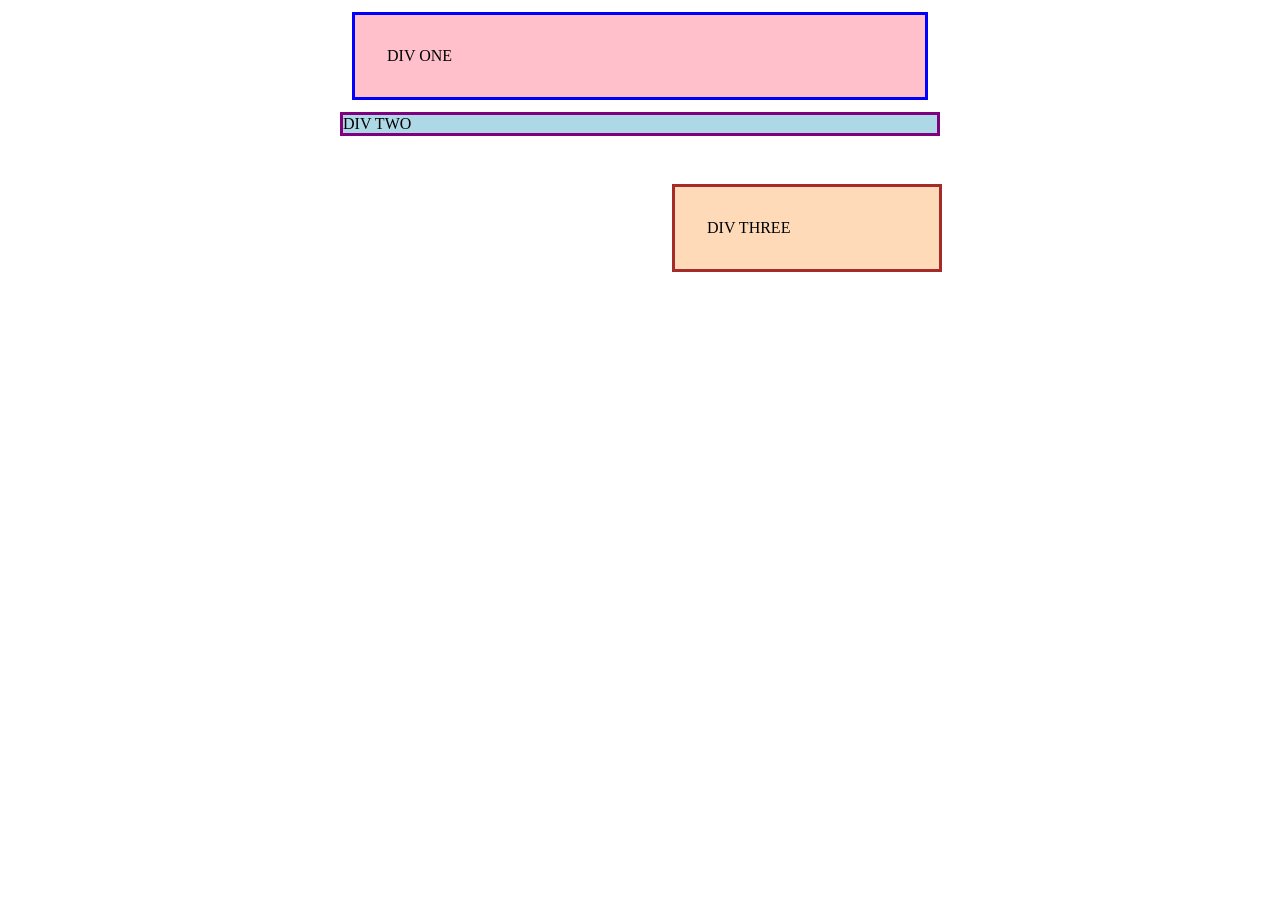
<file: foundations/block-and-inline/01-margin-and-padding-1/index.html>
<!DOCTYPE html>
<html lang="en">
  <head>
    <meta charset="UTF-8">
    <meta http-equiv="X-UA-Compatible" content="IE=edge">
    <meta name="viewport" content="width=device-width, initial-scale=1.0">
    <title>Margin and Padding exercise</title>
    <link rel="stylesheet" href="style.css">
  </head>
  <body>

    <div class="one">

      DIV ONE

    </div>

    <div class="two">

      DIV TWO

    </div>

    <div class="three">

      DIV THREE

    </div>
    
  </body>
</html>
</file>
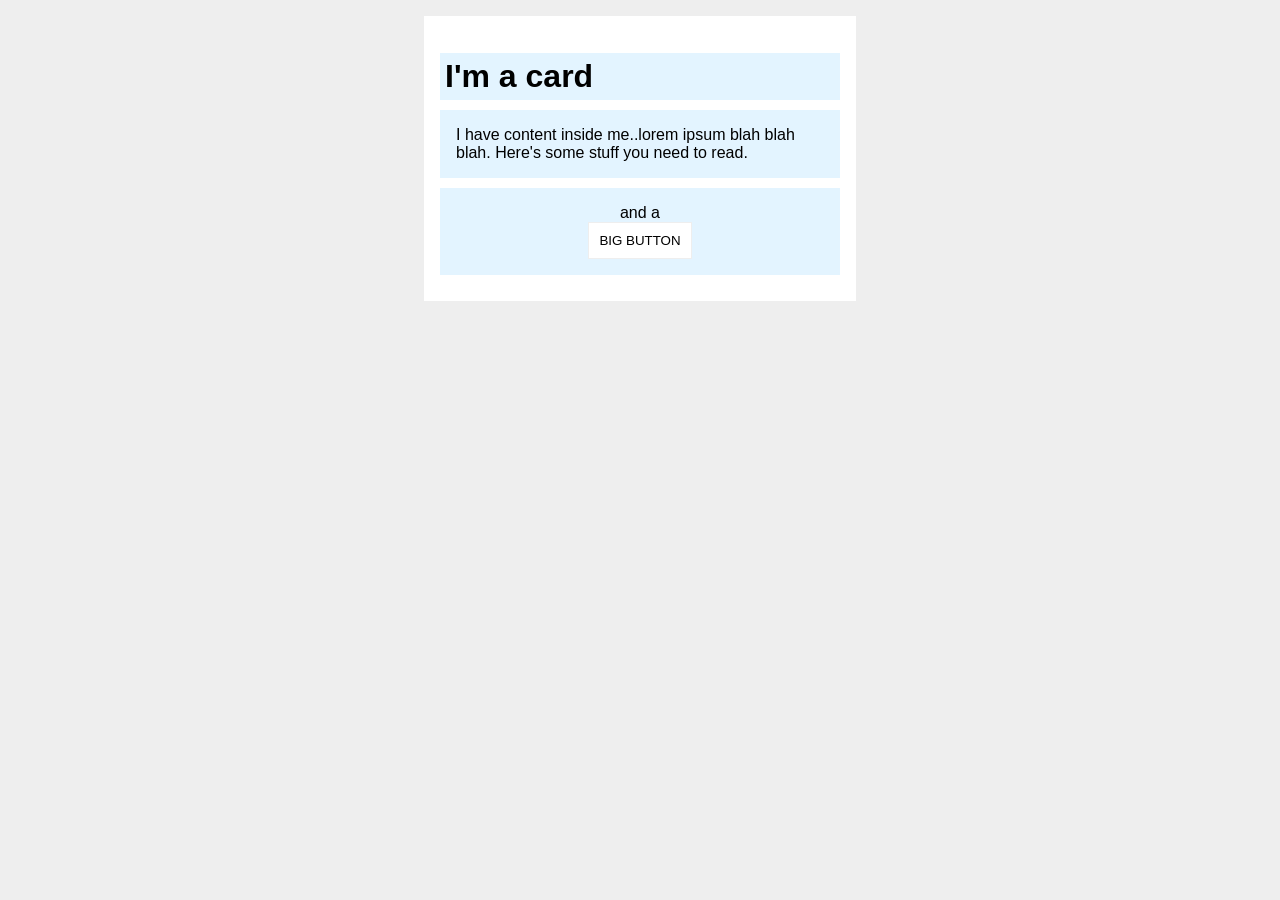
<file: foundations/block-and-inline/02-margin-and-padding-2/index.html>
<!DOCTYPE html>
<html lang="en">
  <head>
    <meta charset="UTF-8">
    <meta http-equiv="X-UA-Compatible" content="IE=edge">
    <meta name="viewport" content="width=device-width, initial-scale=1.0">
    <title>Margin and Padding exercise 2</title>
    <link rel="stylesheet" href="style.css">
  </head>
  <body>

    <div class="card">

      <h1 class="title">I'm a card</h1>

      <div class="content">I have content inside me..lorem ipsum blah blah blah. Here's some stuff you need to read.</div>

      <div class="button-container">and a <button>BIG BUTTON</button></div>
      
    </div>

  </body>
</html>
</file>
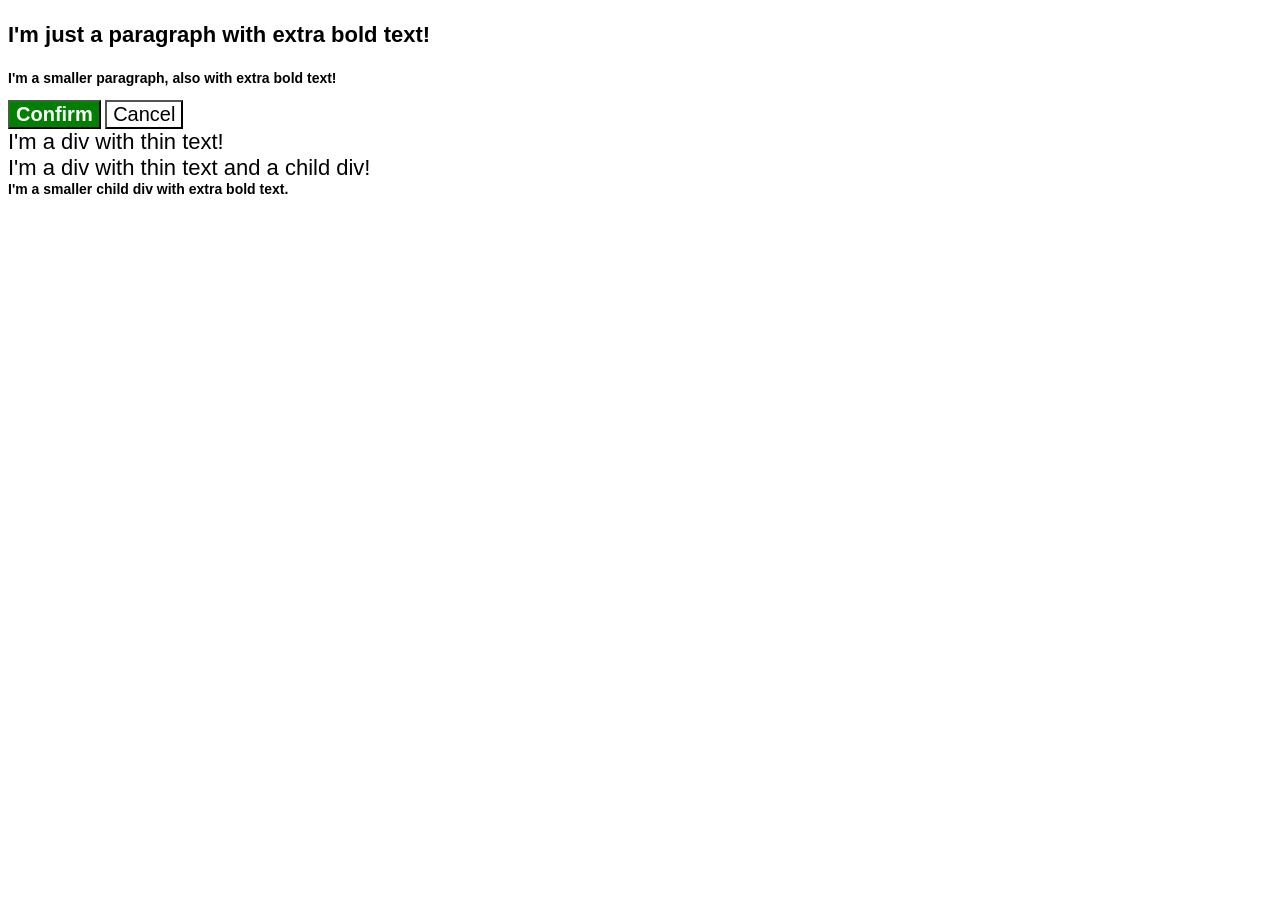
<file: foundations/cascade/01-cascade-fix/index.html>
<!DOCTYPE html>
<html lang="en">

  <head>
    <meta charset="UTF-8">
    <meta http-equiv="X-UA-Compatible" content="IE=edge">
    <meta name="viewport" content="width=device-width, initial-scale=1.0">
    <title>Fix the Cascade</title>
    <link rel="stylesheet" href="style.css">
  </head>

  <body>

    <p class="para">I'm just a paragraph with extra bold text!</p>
    
    <p class="para small-para">I'm a smaller paragraph, also with extra bold text!</p>

    <button id="confirm-button" class="button confirm">Confirm</button>

    <button id="cancel-button" class="button cancel">Cancel</button>

    <div class="text">I'm a div with thin text!</div>

    <div class="text">I'm a div with thin text and a child div!

      <div class="text child">I'm a smaller child div with extra bold text.</div>

    </div>

  </body>
</html>
</file>
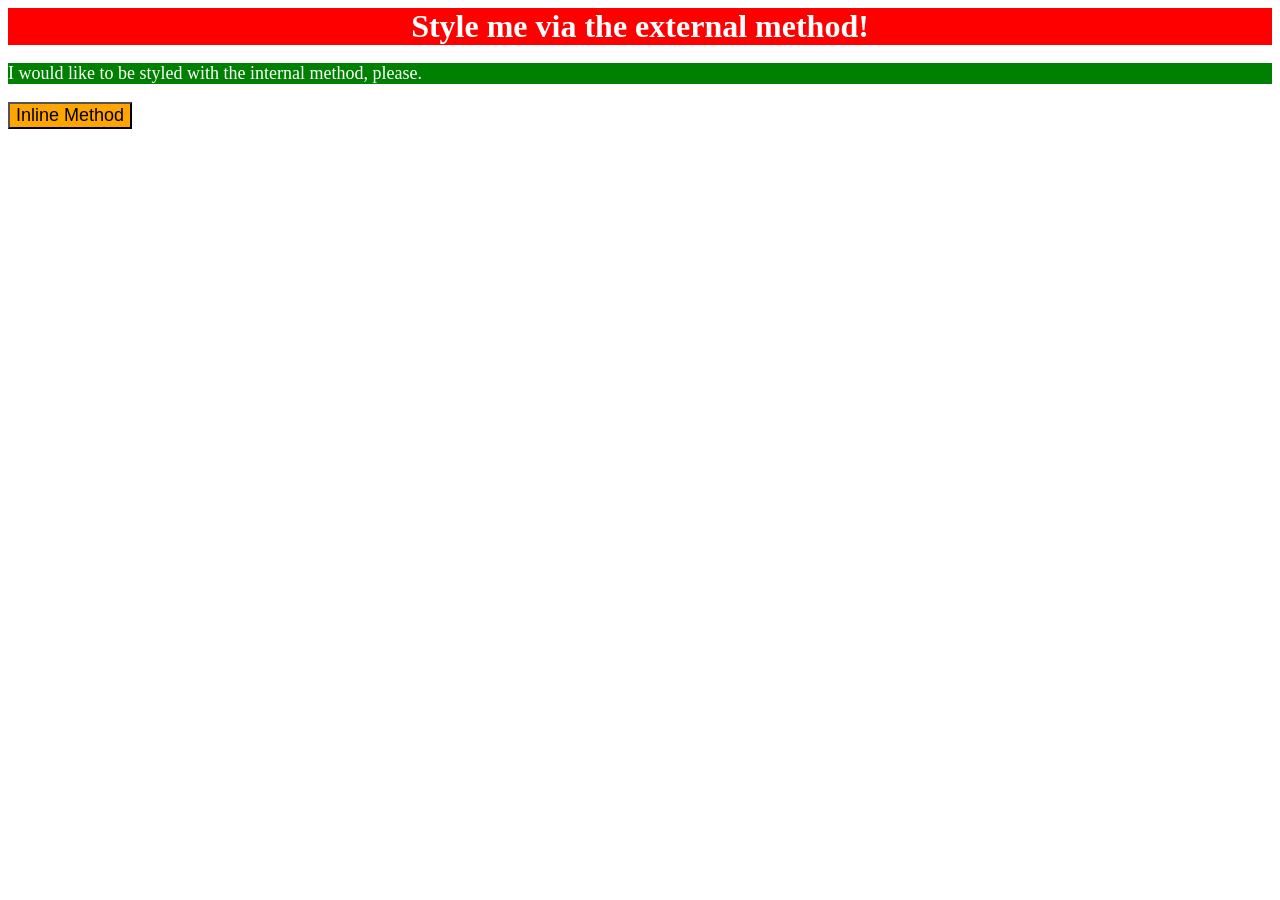
<file: foundations/intro-to-css/01-css-methods/index.html>
<!DOCTYPE html>
<html lang="en">
  <head>
    <meta charset="UTF-8">
    <meta http-equiv="X-UA-Compatible" content="IE=edge">
    <meta name="viewport" content="width=device-width, initial-scale=1.0">
    <link rel="stylesheet" href="./styles.css">
    <title>Methods for Adding CSS</title>

    <style>
      p {
        font-size: 18px;
        background-color: green;
        color: white;
      }
    </style>
  </head>
  <body>

    <div>Style me via the external method!</div>

    <p>I would like to be styled with the internal method, please.</p>

    <button style="font-size: 18px; background-color: orange;">Inline Method</button>

  </body>
</html>
</file>
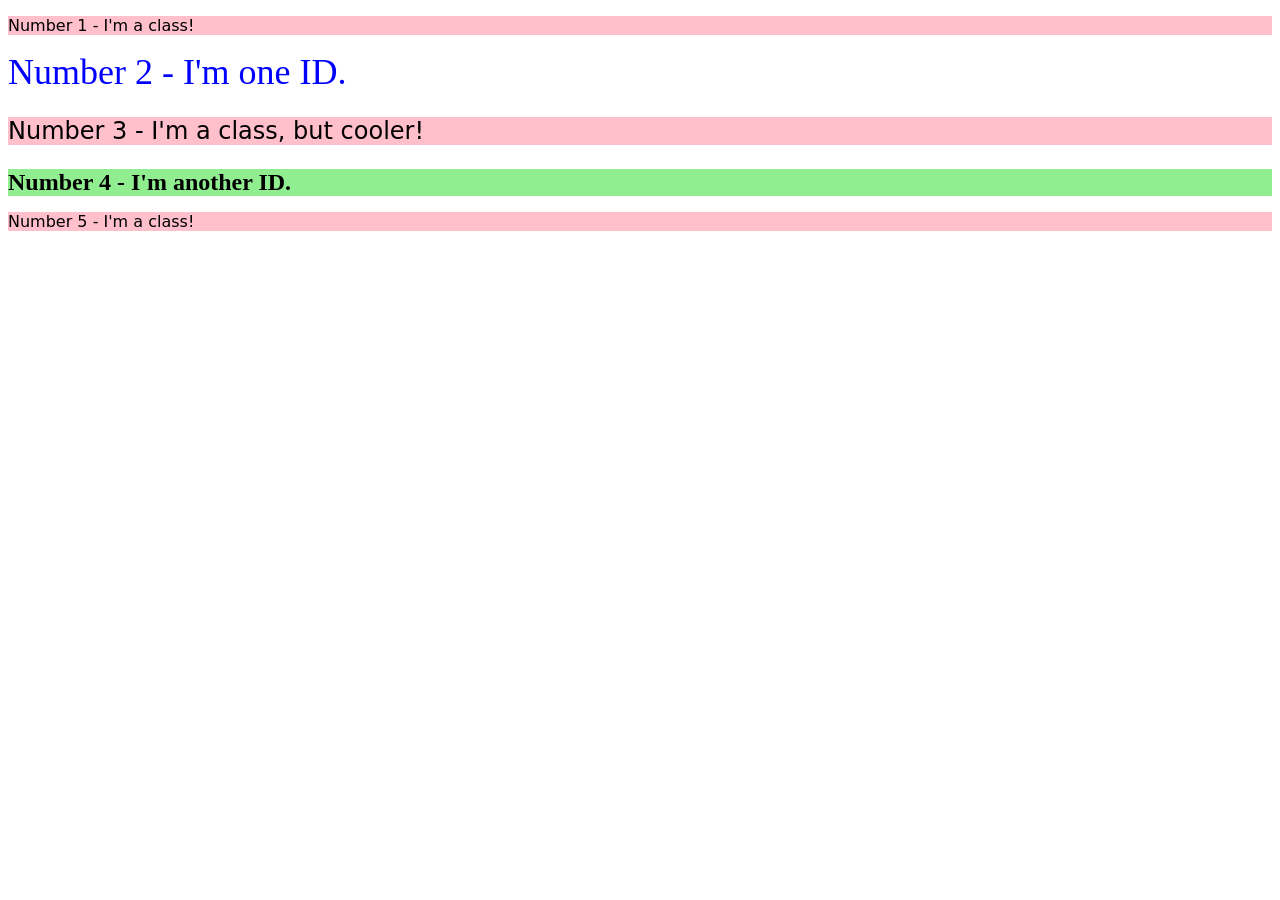
<file: foundations/intro-to-css/02-class-id-selectors/index.html>
<!DOCTYPE html>
<html lang="en">
  <head>
    <meta charset="UTF-8">
    <meta http-equiv="X-UA-Compatible" content="IE=edge">
    <meta name="viewport" content="width=device-width, initial-scale=1.0">
    <title>Class and ID Selectors</title>
    <link rel="stylesheet" href="style.css">
  </head>
  <body>

    <p class="Number 1 ">Number 1 - I'm a class!</p>

    <div id="Number-2">Number 2 - I'm one ID.</div>

    <p class="Number medium">Number 3 - I'm a class, but cooler!</p>

    <div id="Number-4">Number 4 - I'm another ID.</div>

    <p class="Number 5">Number 5 - I'm a class!</p>

  </body>
</html>
</file>
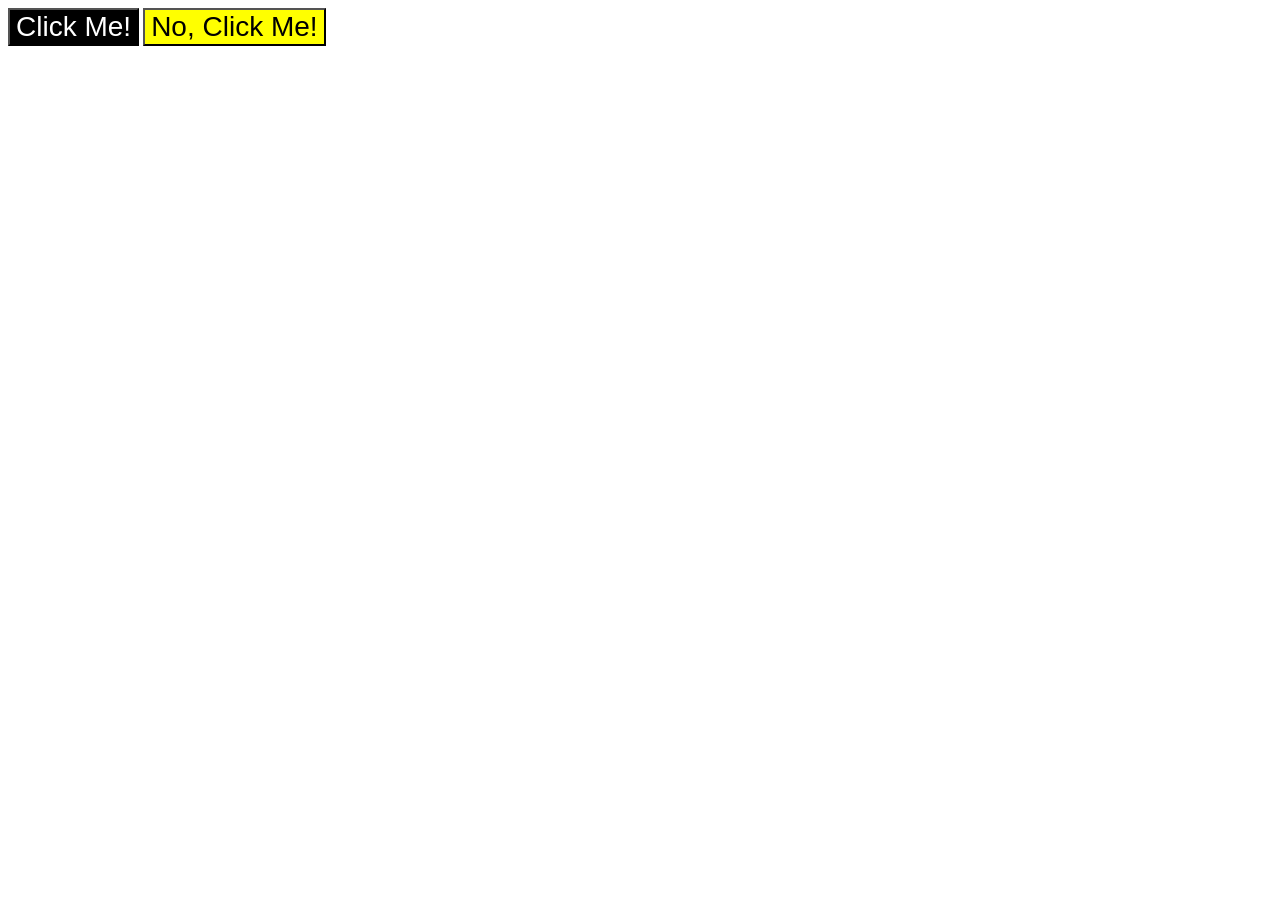
<file: foundations/intro-to-css/03-grouping-selectors/index.html>
<!DOCTYPE html>
<html lang="en">
  <head>
    <meta charset="UTF-8">
    <meta http-equiv="X-UA-Compatible" content="IE=edge">
    <meta name="viewport" content="width=device-width, initial-scale=1.0">
    <title>Grouping Selectors</title>
    <link rel="stylesheet" href="style.css">
  </head>
  <body>
    <button id="me-black" class="me">Click Me!</button>
    <button id="me-yellow" class="me">No, Click Me!</button>
  </body>
</html>
</file>
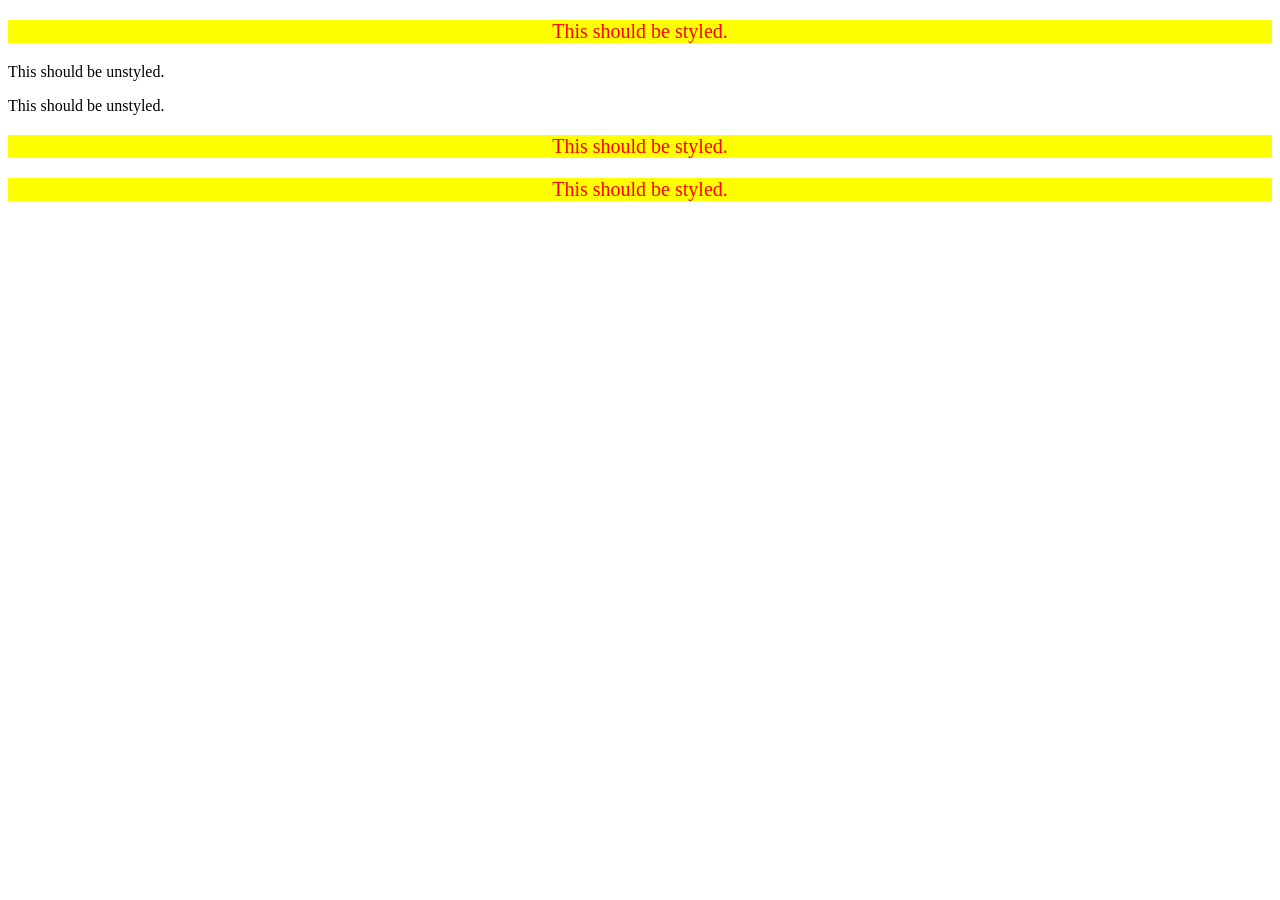
<file: foundations/intro-to-css/05-descendant-combinator/index.html>
<!DOCTYPE html>
<html lang="en">
  <head>
    <meta charset="UTF-8">
    <meta http-equiv="X-UA-Compatible" content="IE=edge">
    <meta name="viewport" content="width=device-width, initial-scale=1.0">
    <title>Descendant Combinator</title>
    <link rel="stylesheet" href="style.css">
  </head>
  <body>

    <div class="container">
      <p class="text">This should be styled.</p>
    </div>

    <p class="text">This should be unstyled.</p>
    <p class="text">This should be unstyled.</p>

    <div class="container">
      <p class="text">This should be styled.</p>
      <p class="text">This should be styled.</p>
    </div>
    
  </body>
</html>
</file>
<file: foundations/block-and-inline/01-margin-and-padding-1/style.css>
body {
  max-width: 600px;
  margin: 0 auto;
  
}

.one {
  background: pink;
  border: 3px solid blue;
  /* CHANGE ME */
  padding: 32px;
  margin: 12px;
}

.two {
  background: lightblue;
  border: 3px solid purple;
  /* CHANGE ME */
  margin-bottom: 48px;
}

.three {
  background: peachpuff;
  border: 3px solid brown;
  width: 200px;
  /* CHANGE ME */
  padding: 32px;
  margin-left: 332px;
}
</file>
<file: foundations/block-and-inline/02-margin-and-padding-2/style.css>
body {
  background: #eee;
  font-family: sans-serif;
  font-size: 16px;
}

.card {
  width: 400px;
  background: #fff;
  margin: 16px auto;
  padding: 16px;
  
}

.title {
  background: #e3f4ff;
  padding: 5px ;
  margin-bottom: 8px;
}

.content {
  background: #e3f4ff;
}

.button-container {
  background: #e3f4ff;
  text-align: center;
}

button {
  background: white;
  border: 1px solid #eee;
  display: block;
  margin: auto;
  padding: 10px;
}
.content, .button-container {
  margin: 10px auto;
  padding: 16px;
}
</file>
<file: foundations/cascade/01-cascade-fix/style.css>
body{
  font-family:Arial, Helvetica, sans-serif;
}

.para,
.small-para {
  color: hsl(0, 0%, 0%);
  font-weight: 800;
}

.para {
  font-size: 22px;
}

.button {
  background-color: rgb(255, 255, 255);
  color: rgb(0, 0, 0);
  font-size: 20px;
}

div.text {
  color: rgb(0, 0, 0);
  font-weight: 100;
  font-size: 22px;
}
                      
.small-para {
  font-size: 14px;
  font-weight: 800;
}

#confirm-button {
  background: green;
  color: white;
  font-weight: bold;
}

div .child {
  color: rgb(0, 0, 0);
  font-weight: 800;
  font-size: 14px;
}
</file>
<file: foundations/intro-to-css/01-css-methods/styles.css>
div {
    background-color: red;
    font-size: 32px;
    font-weight: bold;
    text-align: center;
    color: white;
}
</file>
<file: foundations/intro-to-css/02-class-id-selectors/style.css>
/* Add CSS Styling */
.Number {
    font-family: Verdana, "DejaVu Sans", sans-serif;
    background-color: pink;
}

#Number-2 {
    font-size: 36px;
    color: blue;
}

.medium {
    font-size: 24px;
}

#Number-4 {
    background-color: lightgreen;
    font-size: 24px;
    font-weight: bold
    ;
}
</file>
<file: foundations/intro-to-css/03-grouping-selectors/style.css>
/* Add CSS Styling */
#me-black {
    background-color: black;
    color: white;
}

#me-yellow {
    background-color: yellow;
}

.me {
    font-family: Helvetica, 'Times New Roman', sans-serif;
    font-size: 28px;
}
</file>
<file: foundations/intro-to-css/05-descendant-combinator/style.css>
/* Add CSS Styling */

div .text {
    background-color: yellow;
    color: red;
    font-size: 20px;
    text-align: center;
}
</file>
